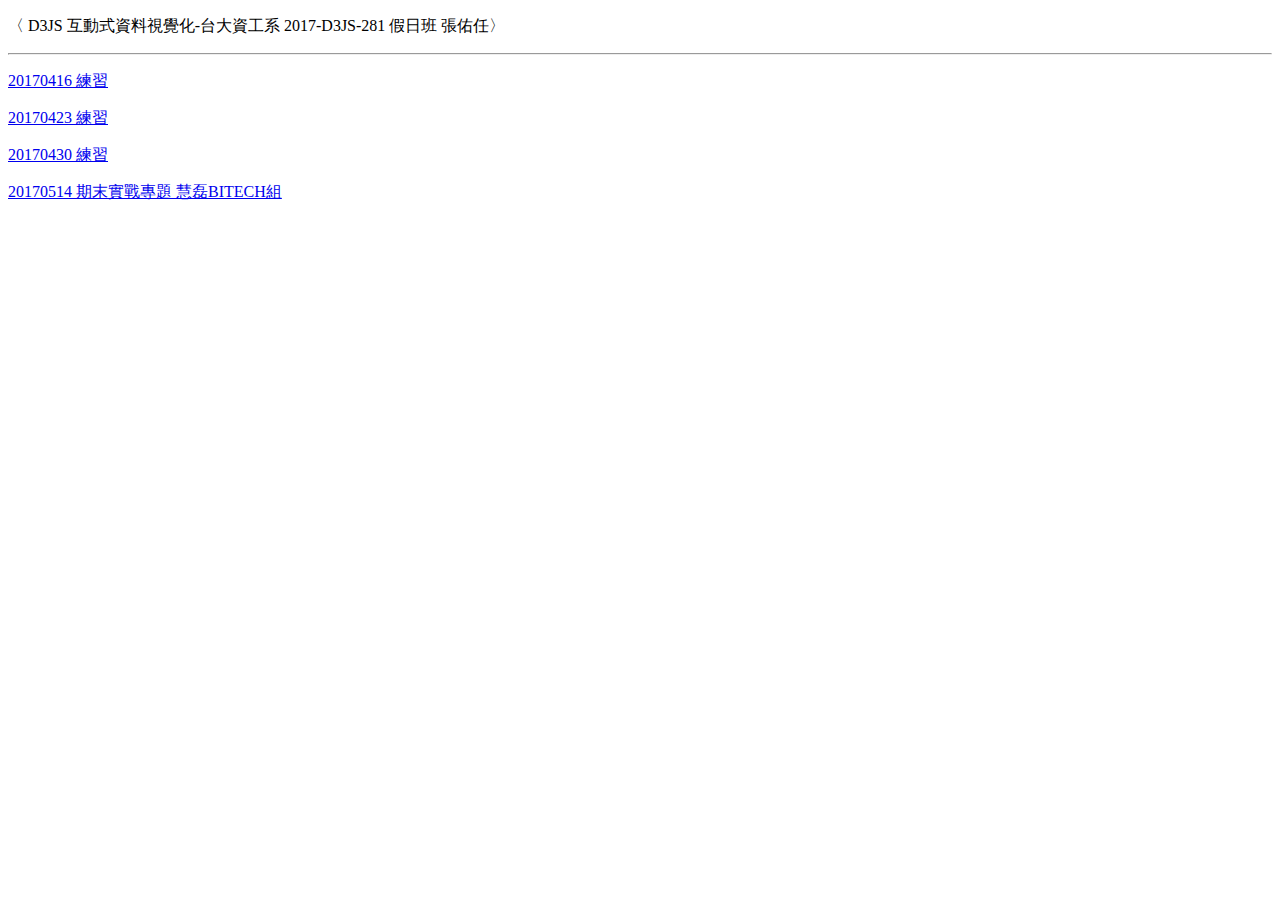
<file: index.html>
<!doctype html>
<html>

<head>
    <meta charset="UTF-8">
    <title>D3 Course</title>
    <link rel="stylesheet" type="text/css" href="main.css">
</head>

<body>
   <p>
       〈 D3JS 互動式資料視覺化-台大資工系 2017-D3JS-281 假日班 張佑任〉
   </p>

<hr>

   <p>
       <a href="ex01.html">20170416 練習</a>
   </p>

   <p>
       <a href="ex02.html">20170423 練習</a>
   </p>

   <p>
       <a href="ex03.html">20170430 練習</a>
   </p>

   <p>
       <a href="Final.html">20170514 期末實戰專題 慧磊BITECH組</a>
   </p>

</body>

</html>
</file>
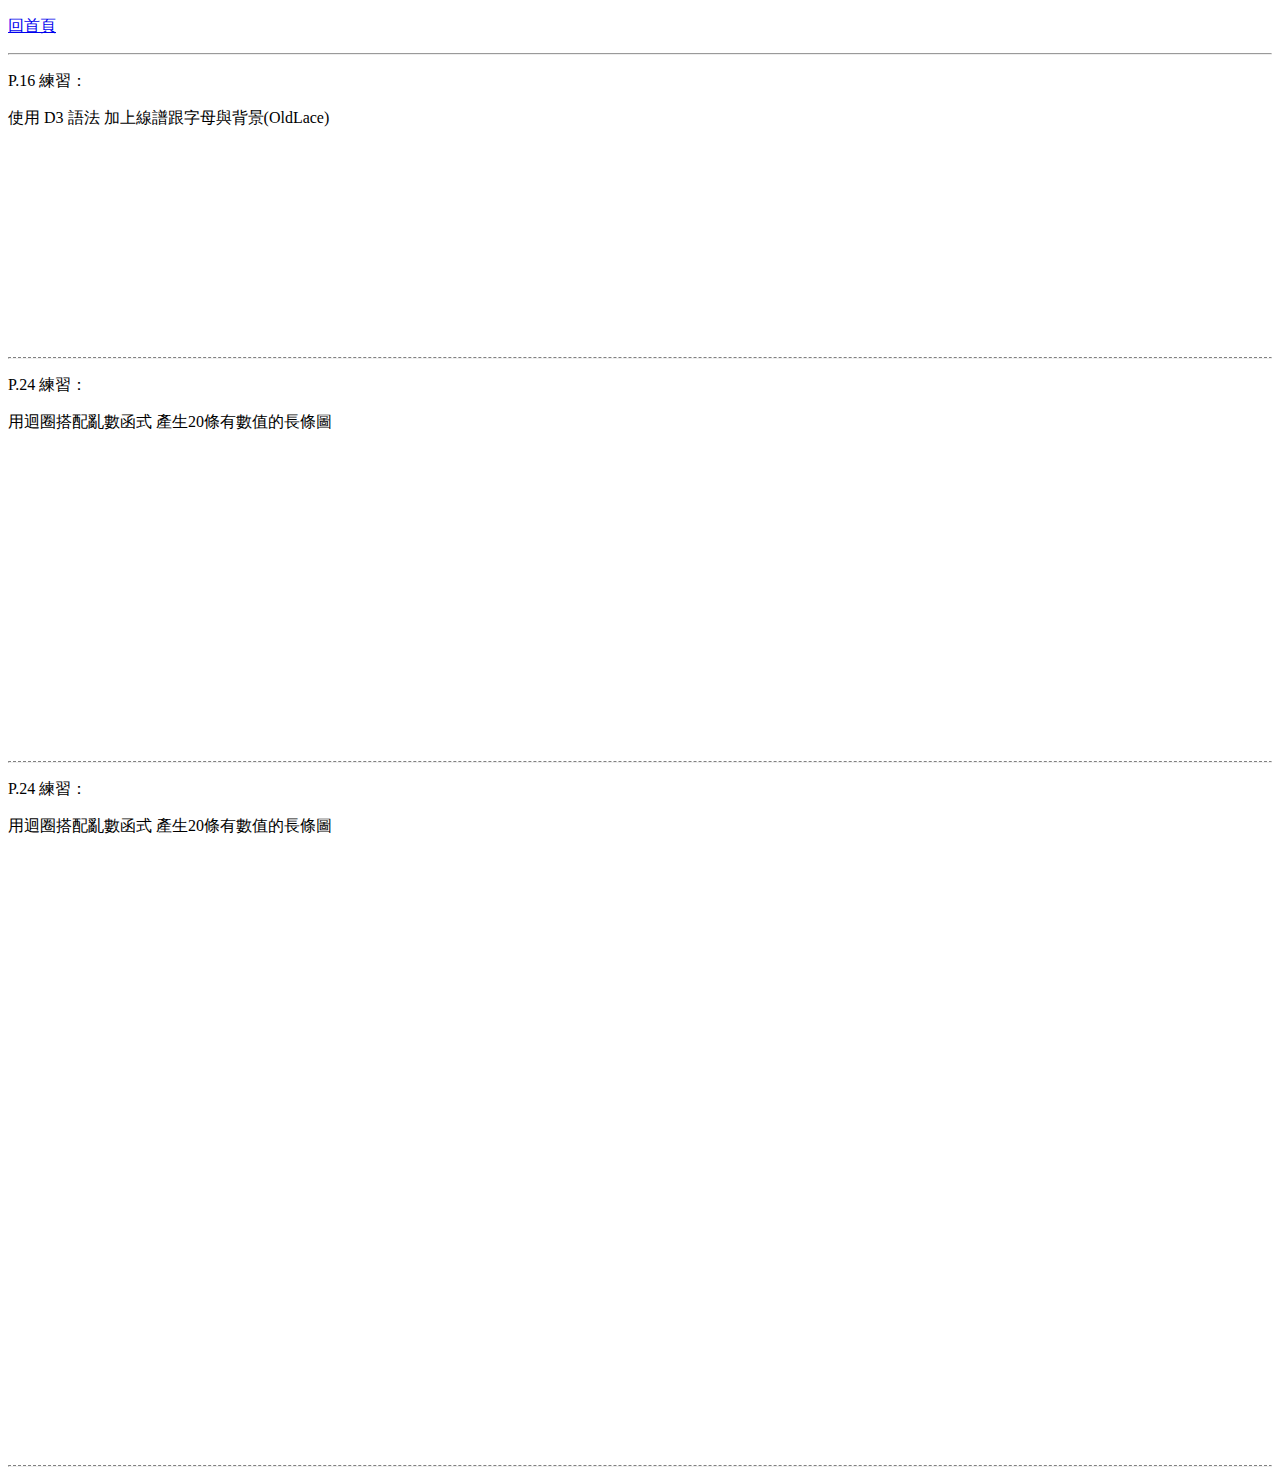
<file: ex02.html>
<!doctype html>
<html>
<head>
    <meta charset="UTF-8">
    <title>D3 Course</title>
    <script src="https://d3js.org/d3.v3.min.js">
//    <script src="d3.js">
    </script>
    
</head>
<body>
    <p><a href="index.html">回首頁</a></p>

<hr>
    <p>P.16 練習：</p>
    <p>使用 D3 語法 加上線譜跟字母與背景(OldLace)</p>
    
    <svg width="300" height="200" id="svg1"></svg>
    
    <script>        
        d3.select("#svg1")
          .append("rect")
          .attr({
            "x":0,
            "y":0,
            "width":300,
            "height":200,
            "fill":"#FDF5E6"
          });
        
        for(var i=0; i<5; i=i+1){
            d3.select("#svg1")
              .append("rect")
              .attr({
                "x":0,
                "y":45+30*i,
                "width":300,
                "height":2
            });
        }

        d3.select("#svg1")
          .append("circle")
          .attr({
            "cx":150,
            "cy":120,
            "r":15
          });
        
        d3.select("#svg1")
          .append("rect")
          .attr({
            "x":160,
            "y":45,
            "width":5,
            "height":78
          });
        
        d3.select("#svg1")
          .append("text")
          .attr({
            "x":140,
            "y":200,
            "font-size":40
          }).text("A");
    </script>

<hr style="border-top:1px dashed">

    <p>P.24 練習：</p>
    <p>用迴圈搭配亂數函式 產生20條有數值的長條圖</p>
    
    <svg width="800" height="300" id="svg2"></svg>
    
    <script>
        var random = function(N,M){N=N+1;
            return Math.floor(Math.random()*(M-N+1)+N);
        }
        
        for(var i=0; i<20; i=i+1){
            var num=random(20,300);
            
            d3.select("#svg2")
              .append("rect")
              .attr({
                "x":10,
                "y":10+12*i,
                "width":num,
                "height":10,
                "fill":"red"
            });
            
            d3.select("#svg2")
              .append("text")
              .attr({
                "x":10+num+15,
                "y":10+12*i+8,
                "font-size":9
            }).text(num);
        }
    </script>

<hr style="border-top:1px dashed">

    <p>P.24 練習：</p>
    <p>用迴圈搭配亂數函式 產生20條有數值的長條圖</p>
        
    <svg width="800" height="600" id="svg3"></svg>
    
    <script>
        var random = function(N,M){N=N+1;
            return Math.floor(Math.random()*(M-N+1)+N);
        }
        
        var points = "10,10 ";
        
        for(var i=0; i<20; i=i+1){
            var num=random(20,300);
            
            points = points+(10+num)+","+(10+12*i)+" ";
            
            d3.select("#svg3")
              .append("circle")
              .attr({
                "cx":10+num,
                "cy":10+12*i,
                "r":4,
                "fill":"red"
            });
            
            d3.select("#svg3")
              .append("text")
              .attr({
                "x":10+num+15,
                "y":10+12*i+8,
                "font-size":9
            }).text(num);
        }
        
        points = points+"10,"+(10+12*20);
        
        d3.select("#svg3")
          .append("polyline")
          .attr({
            "points":points,
            "stroke":"black",
            "fill":"rgba(0,0,0,0)"
         });
        
        console.log(points);

    </script>
    
<hr style="border-top:1px dashed">
    
</body>
</html>
</file>
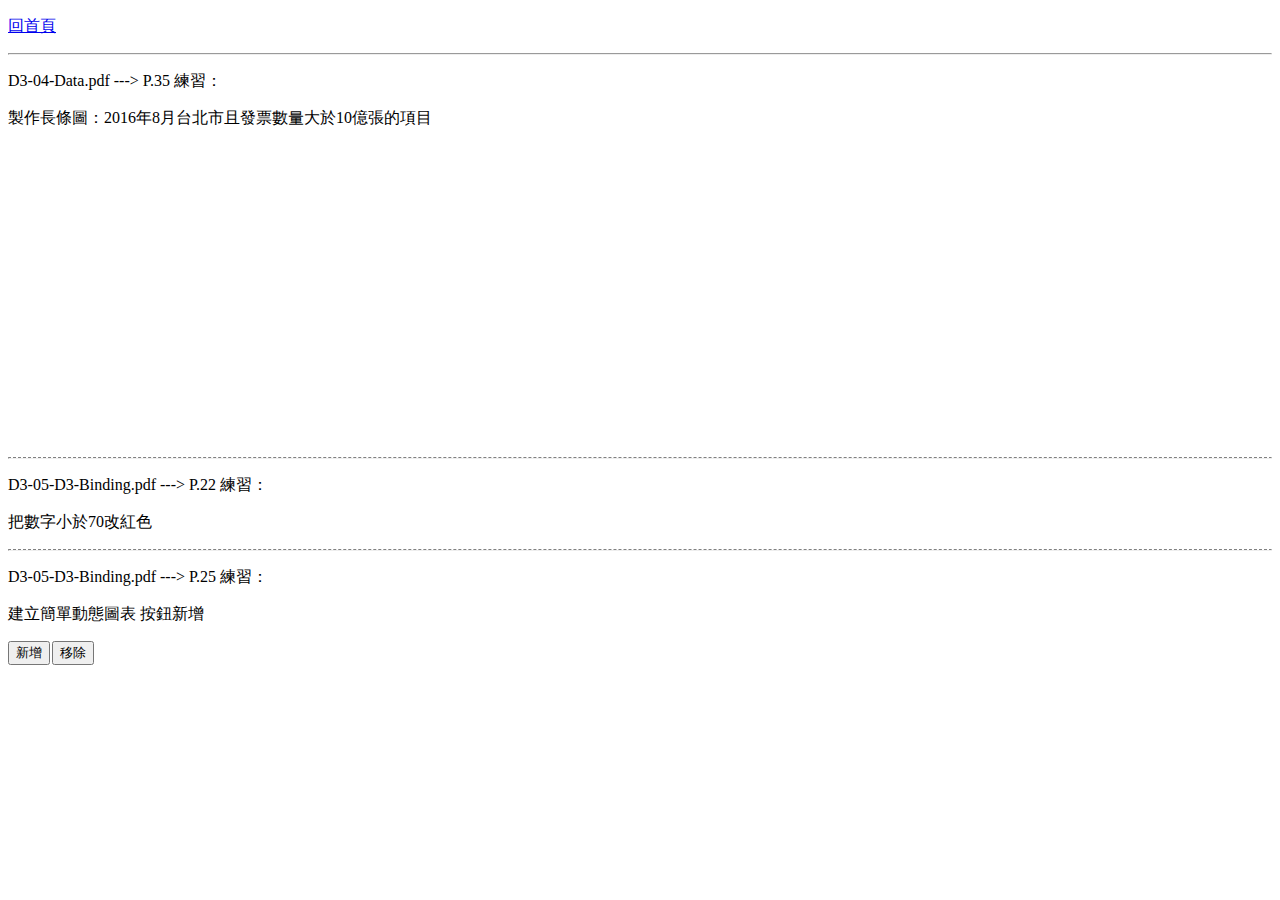
<file: ex03.html>
<!doctype html>
<html>
<head>
    <meta charset="UTF-8">
    <title>d3-start</title>
    <script src="https://d3js.org/d3.v3.js"></script>
    <style>
        div{
            font-size: 7px;
        }
    </style>
</head>
<body>
    <p><a href="index.html">回首頁</a></p>

<hr>
    <p>D3-04-Data.pdf ---> P.35 練習：</p>
    <p>製作長條圖：2016年8月台北市且發票數量大於10億張的項目</p>
    
    <svg width="900" height="300" id="svg1"></svg>
   
    <script>
       d3.json("invoice-taipei.json", function(dataSet){
           var svg = d3.select("#svg1");
           var fDataSet = dataSet.filter(function(d){
               return d.amount > 1000000000 && d.date === "2016/8/1" && d.cid==="A";
           })
           for(var i=0; i<fDataSet.length; i++){
              svg.append("text")
                 .attr({
                  "x":30,
                  "y":50+20*i
                 })
                 .text(fDataSet[i].industry);

              svg.append("rect")
                 .attr({
                  "x":300,
                  "y":40+20*i,
                  "width":fDataSet[i].amount/100000000,
                  "height":16,
                  "fill":"red"
                 });
           }
       });
    </script>
    
<hr style="border-top:1px dashed">

    <p>D3-05-D3-Binding.pdf ---> P.22 練習：</p>
    <p>把數字小於70改紅色</p>
    
    <script>
        var arr = [85, 60, 99, 49, 77, 82];
        
        bind(arr);
        render();
        
        function bind(data){
            var selection = d3.select("body")
                              .selectAll("div")
                              .data(data);
            selection.enter().append("div");
            selection.exit().remove();
        }
        function render(){
            d3.selectAll("div")
              .style({"font-size":"20px",
                      "color":function(d){
                                if(d<70){
                                    return "red";
                                }
                              }
                     })
              .text(function(d,i){
                return (i + 1) + ":" + d;
              })
        }    
    </script>
    
<hr style="border-top:1px dashed">

    <p>D3-05-D3-Binding.pdf ---> P.25 練習：</p>
    <p>建立簡單動態圖表 按鈕新增</p>
    
    <svg2></svg2>
    <div>
        <input type="button" value="新增" onclick="update()">
        <input type="button" value="移除" onclick="update_remove()">
    </div>
    
    <script>
        var arr = [85, 60, 99, 49, 77, 82, 60, 77, 88];     
        var w = 900, h = 300, p = 100;

        svg();
        bind();
        render();
        
        console.log(d3.selectAll("div"));
        
        function svg(){
            d3.select("svg2").append("svg").attr({
                id: "svg2",
                width: w,
                height: h
            });
        }
        
        function bind(){
//          Rect -----------------------------------
            var selection = d3.select("#svg2")
                              .selectAll("rect")
                              .data(arr);
            
            selection.enter()
                     .append("rect"); 
            
            selection.exit().remove();
            
//          Text-----------------------------------
            var selection_text = d3.select("#svg2")
                                   .selectAll("text")
                                   .data(arr);
            
            selection_text.enter()
                          .append("text"); 
            
            selection_text.exit()
                          .remove();            
        }
        
        function render(){
            
            d3.select("#svg2")
              .selectAll("rect")
              .attr({
                x: function(d,i){
                    return p+(40+2)*i;
                   },
                y:function(d,i){
                    return h-p-d;
                   },
                width: 40,
                height: function(d,i){
                            return d;
                        },
                fill: function(d,i){
                         if(d<70){
                            return "red";
                         }
                         else{
                            return "lightgreen";
                         }
                      }
              });
            
            d3.select("#svg2")
              .selectAll("text")
              .attr({
                x:function(d,i){
                    return p+(40+2)*i+10;
                  },
                y:function(d,i){
                    return h-p+20;
                  }
              }).text(function(d){
                        return d;
                      })
        }
        
        var random = function(N,M){
            return Math.floor(Math.random()*(M-N+1) + N);
        }
        
        function update(){
            var num = random(10,100);
            arr.push(num);
            bind();
            render();            
        }
        
        function update_remove(){
            arr.shift();
            bind();
            render();            
        }
        
    </script>

</body>
</html>
</file>
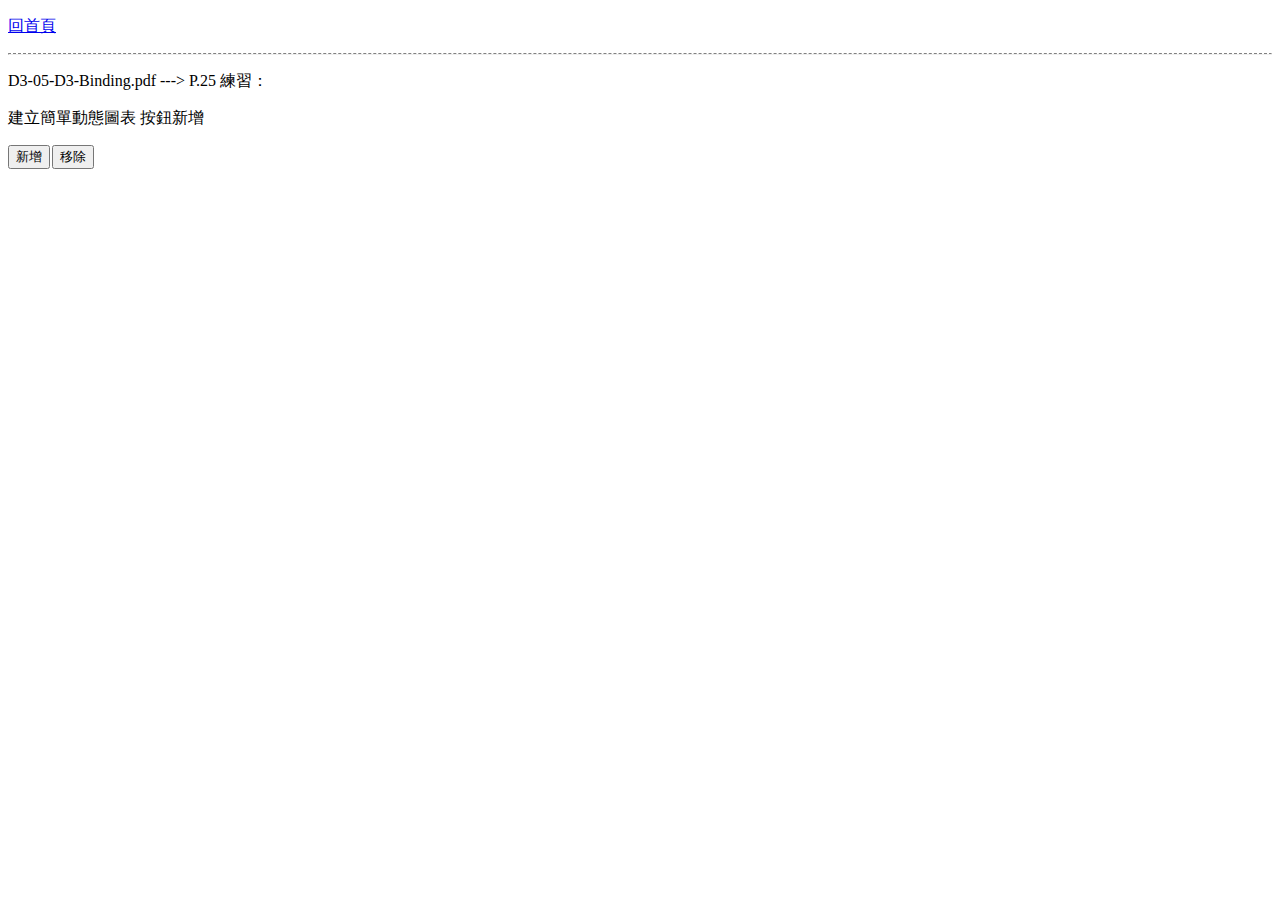
<file: ex04.html>
<!doctype html>
<html>
<head>
    <meta charset="UTF-8">
    <title>d3-start</title>
    <script src="https://d3js.org/d3.v3.js"></script>
    <style>
        div{
            font-size: 7px;
        }
    </style>
</head>
<body>
    <p><a href="index.html">回首頁</a></p>


    
<hr style="border-top:1px dashed">

    <p>D3-05-D3-Binding.pdf ---> P.25 練習：</p>
    <p>建立簡單動態圖表 按鈕新增</p>
    
    <svg2></svg2>
    <div>
        <input type="button" value="新增" onclick="update()">
        <input type="button" value="移除" onclick="update_remove()">
    </div>
    
    <script>
        var arr = [85, 60, 99, 49, 77, 82, 60, 77, 88];     
        var w = 800, h = 400, p = 100;
        
        svg();
        bind();
        render();
        
        console.log(d3.selectAll("div"));
        
        function svg(){
            d3.select("svg2").append("svg").attr({
                id: "svg2",
                width: w,
                height: h
            });
        }
        
        function bind(){
//          Rect -----------------------------------
            var selection = d3.select("#svg2")
                              .selectAll("rect")
                              .data(arr);
            
            selection.enter()
                     .append("rect"); 
            
            selection.exit().remove();
            
//          Text-----------------------------------
            var selection_text = d3.select("#svg2")
                                   .selectAll("text")
                                   .data(arr);
            
            selection_text.enter()
                     .append("text"); 
            
            selection_text.exit().remove();            
        }
        
        function render(){
            
            d3.select("#svg2").selectAll("rect")
              .attr({
                x: function(d,i){
                    return p+(40+2)*i;
                   },
                y:function(d,i){
                    return h-p-d;
                   },
                width: 40,
                height: function(d,i){
                            return d;
                        },
                fill: function(d,i){
                         if(d<70){
                            return "red";
                         }
                         else{
                            return "lightgreen";
                         }
                      }
              });
            
            d3.select("#svg2").selectAll("text")
              .attr({
                x:function(d,i){
                    return p+(40+2)*i+10;
                  },
                y:function(d,i){
                    return h-p+20;
                  }
              }).text(function(d){
                        return d;
                      })
        }
        
        var random = function(N,M){
            return Math.floor(Math.random()*(M-N+1) + N);
        }
        
        function update(){
            var num = random(10,100);
            arr.push(num);
            bind();
            render();            
        }
        
        function update_remove(){
            arr.shift();
            bind();
            render();            
        }
        
    </script>

</body>
</html>
</file>
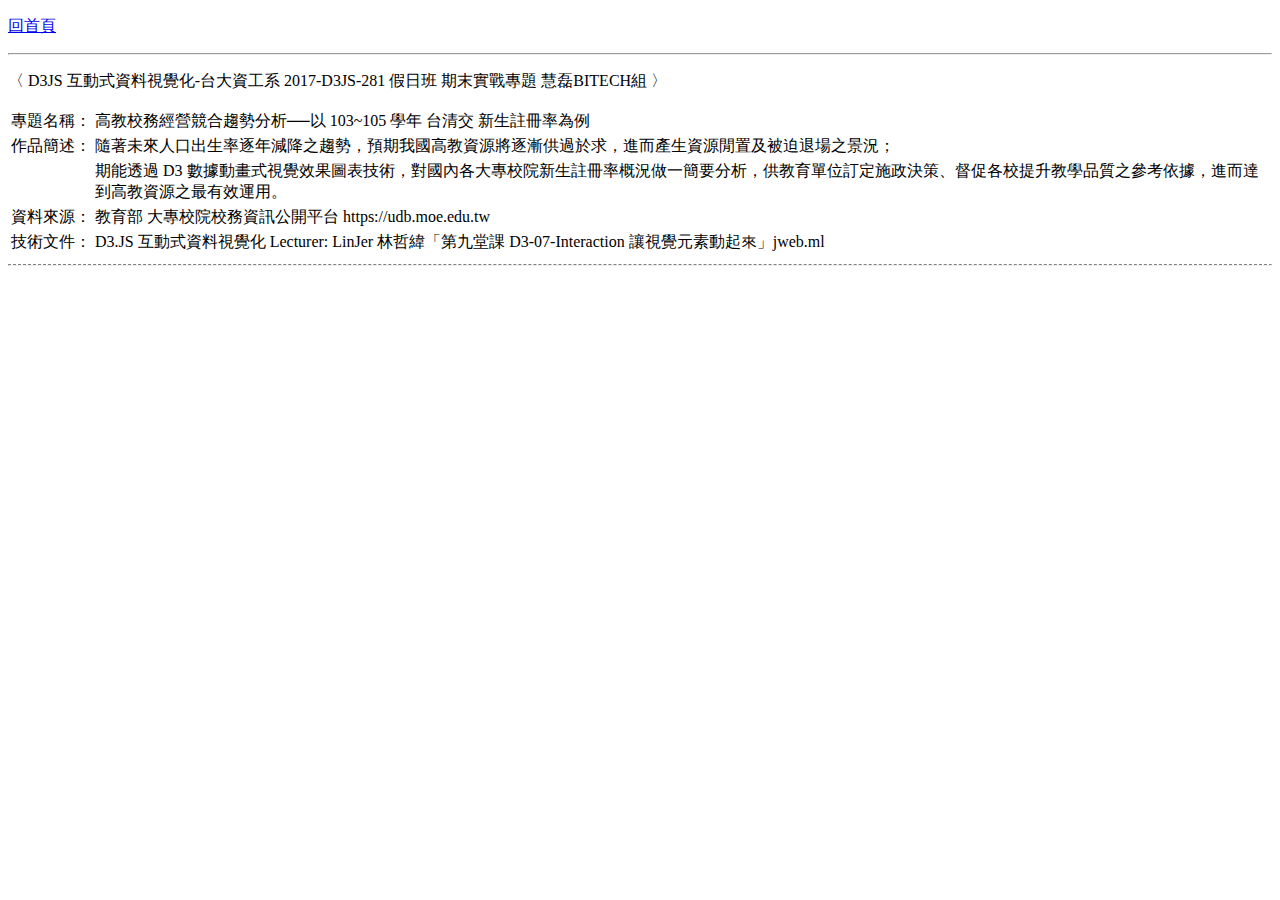
<file: Final.html>
<!doctype html>
<html>

<head>

    <meta charset="UTF-8">
    
    <title>D3 Course</title>
    
    <script src="https://d3js.org/d3.v3.min.js"></script>
    
    <style type="text/css">
        svg{font-family: "Helvetica Neue", Helvetica;}
            .line{
              fill: none;
              stroke: #000;
              stroke-width: 2px;
            }
    </style>

</head>

<body>
   
    <p><a href="index.html">回首頁</a></p>

<hr>
    <p>〈 D3JS 互動式資料視覺化-台大資工系 2017-D3JS-281 假日班 期末實戰專題 慧磊BITECH組 〉</p>
    <table>
    <tr>
        <td>專題名稱：</td>
        <td>高教校務經營競合趨勢分析──以 103~105 學年 台清交 新生註冊率為例</td>
    </tr>
    <tr>
        <td>作品簡述：</td>
        <td>隨著未來人口出生率逐年減降之趨勢，預期我國高教資源將逐漸供過於求，進而產生資源閒置及被迫退場之景況；</td>
    </tr>
    <tr>
        <td>　　　　　</td>
        <td>期能透過 D3 數據動畫式視覺效果圖表技術，對國內各大專校院新生註冊率概況做一簡要分析，供教育單位訂定施政決策、督促各校提升教學品質之參考依據，進而達到高教資源之最有效運用。</td>
    </tr>
    <tr>
        <td>資料來源：</td>
        <td>教育部 大專校院校務資訊公開平台 https://udb.moe.edu.tw</td>
    </tr>
    <tr>
        <td>技術文件：</td>
        <td>D3.JS 互動式資料視覺化 Lecturer: LinJer 林哲緯「第九堂課 D3-07-Interaction 讓視覺元素動起來」jweb.ml</td>
    </tr>
    </table>

<hr style="border-top:1px dashed">

    <script>

    var m = [20, 20, 30, 20],
        w = 1200 - m[1] - m[3],
        h = 500 - m[0] - m[2];

    var x,
        y,
        duration = 1500,
        delay = 1000;

    var color = d3.scale.category20c();

    var svg = d3.select("body").append("svg")
                .attr("width", w + m[1] + m[3])
                .attr("height", h + m[0] + m[2])
                .append("g")
                .attr("transform", "translate(" + m[3] + "," + m[0] + ")");

    var students,
        Schools;

    // A line generator, for the dark stroke.
    var line = d3.svg.line()
                 .interpolate("basis")
                 .x(function(d) { return x(d.Year); })
                 .y(function(d) { return y(d.Registration); });

    // A axis generator, for the dark stroke.
    var axis = d3.svg.line()
                 .interpolate("basis")
                 .x(function(d) { return x(d.Year); })
                 .y(h);

    // A area generator, for the dark stroke.
    var area = d3.svg.area()
                 .interpolate("basis")
                 .x(function(d) { return x(d.Year); })
                 .y1(function(d) { return y(d.Registration); });

    d3.csv("students.csv", function(data) {
      var parse = d3.time.format("%b %Y").parse;

      // Nest students values by school.
      Schools = d3.nest()
                  .key(function(d) { return d.School; })
                  .entries(students = data);

      // Parse dimension and measure. We assume values are sorted by year.
      // Also compute the maximum registration per school, needed for the y-domain.
      Schools.forEach(function(s) {
            s.values.forEach(function(d) { d.Year = parse(d.Year); d.Registration = +d.Registration; });
            s.maxRegistration = d3.max(s.values, function(d) { return d.Registration; });
            s.sumRegistration = d3.sum(s.values, function(d) { return d.Registration; });
      });

      // Sort by maximum registration, descending.
      Schools.sort(function(a, b) { return b.maxRegistration - a.maxRegistration; });

      var g = svg.selectAll("g")
                 .data(Schools)
                 .enter().append("g")
                 .attr("class", "School");

      setTimeout(lines, duration);
    });

    function lines() {
      x = d3.time.scale().range([0, w - 60]);
      y = d3.scale.linear().range([h / 4 - 20, 0]);

      // Compute the minimum and maximum year across schools.
      x.domain([
        d3.min(Schools, function(d) { return d.values[0].Year; }),
        d3.max(Schools, function(d) { return d.values[d.values.length - 1].Year; })
      ]);

      var g = svg.selectAll(".School")
                 .attr("transform", function(d, i) { return "translate(0," + (i * h / 4 + 10) + ")"; });

      g.each(function(d) {
        var e = d3.select(this);

        e.append("path")
         .attr("class", "line");

        e.append("circle")
         .attr("r", 5)
         .style("fill", function(d) { return color(d.key); })
         .style("stroke", "#000")
         .style("stroke-width", "2px");

        e.append("text")
         .attr("x", 12)
         .attr("dy", ".31em")
         .text(d.key);
      });

      function draw(k) {
        g.each(function(d) {
          var e = d3.select(this);
          y.domain([0, d.maxRegistration]);

          e.select("path")
           .attr("d", function(d) { return line(d.values.slice(0, k + 1)); });

          e.selectAll("circle, text")
           .data(function(d) { return [d.values[k], d.values[k]]; })
           .attr("transform", function(d) { return "translate(" + x(d.Year) + "," + y(d.Registration) + ")"; });
        });
      }

      var k = 1, n = Schools[0].values.length;
      d3.timer(function() {
            draw(k);
            if ((k += 2) >= n - 1) {
                  draw(n - 1);
                  setTimeout(horizons, delay);
                  return true;
            }
      });
    }

    function horizons() {
      svg.insert("defs", ".School")
         .append("clipPath")
         .attr("id", "clip")
         .append("rect")
         .attr("width", w)
         .attr("height", h / 4 - 20);

      var color = d3.scale.ordinal()
                    .range(["#c6dbef", "#9ecae1", "#5f88d4"]);

      var g = svg.selectAll(".School")
                 .attr("clip-path", "url(#clip)");

      area.y0(h / 4 - 20);

      g.select("circle").transition()
       .duration(duration)
       .attr("transform", function(d) { return "translate(" + (w - 60) + "," + (-h / 4) + ")"; })
       .remove();

      g.select("text").transition()
       .duration(duration)
       .attr("transform", function(d) { return "translate(" + (w - 60) + "," + (h / 4 - 30) + ")"; })
       .attr("dy", "0em");

      g.each(function(d) {
        y.domain([0, d.maxRegistration]);

        d3.select(this).selectAll(".area")
          .data(d3.range(3))
          .enter().insert("path", ".line")
          .attr("class", "area")
          .attr("transform", function(d) { return "translate(0," + (d * (h / 4 - 20)) + ")"; })
          .attr("d", area(d.values))
          .style("fill", function(d, i) { return color(i); })
          .style("fill-opacity", 1e-6);

        y.domain([0, d.maxRegistration / 3]);

        d3.select(this).selectAll(".line").transition()
          .duration(duration)
          .attr("d", line(d.values))
          .style("stroke-opacity", 1e-6);

        d3.select(this).selectAll(".area").transition()
          .duration(duration)
          .style("fill-opacity", 1)
          .attr("d", area(d.values))
          .each("end", function() { d3.select(this).style("fill-opacity", null); });
      });

      setTimeout(areas, duration + delay);
    }

    function areas() {
      var g = svg.selectAll(".School");

      axis.y(h / 4 - 21);

      g.select(".line")
       .attr("d", function(d) { return axis(d.values); });

      g.each(function(d) {
        y.domain([0, d.maxRegistration]);

        d3.select(this).select(".line").transition()
          .duration(duration)
          .style("stroke-opacity", 1)
          .each("end", function() { d3.select(this).style("stroke-opacity", null); });

        d3.select(this).selectAll(".area")
          .filter(function(d, i) { return i; })
          .transition()
          .duration(duration)
          .style("fill-opacity", 1e-6)
          .attr("d", area(d.values))
          .remove();

        d3.select(this).selectAll(".area")
          .filter(function(d, i) { return !i; })
          .transition()
          .duration(duration)
          .style("fill", color(d.key))
          .attr("d", area(d.values));
      });

      svg.select("defs").transition()
         .duration(duration)
         .remove();

      g.transition()
       .duration(duration)
       .each("end", function() { d3.select(this).attr("clip-path", null); });

      setTimeout(stacked, duration + delay);
    }

    function stacked() {
      var stack = d3.layout.stack()
                    .values(function(d) { return d.values; })
                    .x(function(d) { return d.Year; })
                    .y(function(d) { return d.Registration; })
                    .out(function(d, y0, y) { d.Registration0 = y0; })
                    .order("reverse");

      stack(Schools);

      y.domain([0, d3.max(Schools[0].values.map(function(d) { return d.Registration + d.Registration0; }))])
       .range([h, 0]);

      line.y(function(d) { return y(d.Registration0); });

      area.y0(function(d) { return y(d.Registration0); })
          .y1(function(d) { return y(d.Registration0 + d.Registration); });

      var t = svg.selectAll(".School").transition()
                 .duration(duration)
                 .attr("transform", "translate(0,0)")
                 .each("end", function() { d3.select(this).attr("transform", null); });

      t.select("path.area")
       .attr("d", function(d) { return area(d.values); });

      t.select("path.line")
       .style("stroke-opacity", function(d, i) { return i < 3 ? 1e-6 : 1; })
       .attr("d", function(d) { return line(d.values); });

      t.select("text")
       .attr("transform", function(d) { d = d.values[d.values.length - 1]; return "translate(" + (w - 60) + "," + y(d.Registration / 2 + d.Registration0) + ")"; });

      setTimeout(stream, duration + delay);
    }

    function stream() {
      var stack = d3.layout.stack()
                    .values(function(d) { return d.values; })
                    .x(function(d) { return d.Year; })
                    .y(function(d) { return d.Registration; })
                    .out(function(d, y0, y) { d.Registration0 = y0; })
                    .order("reverse")
                    .offset("wiggle");

      stack(Schools);

      line.y(function(d) { return y(d.Registration0); });

      var t = svg.selectAll(".School").transition()
                 .duration(duration);

      t.select("path.area")
       .attr("d", function(d) { return area(d.values); });

      t.select("path.line")
       .style("stroke-opacity", 1e-6)
       .attr("d", function(d) { return line(d.values); });

      t.select("text")
       .attr("transform", function(d) { d = d.values[d.values.length - 1]; return "translate(" + (w - 60) + "," + y(d.Registration / 2 + d.Registration0) + ")"; });

      setTimeout(overlapp, duration + delay);
    }

    function overlapp() {
      var g = svg.selectAll(".School");

      line.y(function(d) { return y(d.Registration0 + d.Registration); });

      g.select(".line")
       .attr("d", function(d) { return line(d.values); });

      y.domain([0, d3.max(Schools.map(function(d) { return d.maxRegistration; }))])
       .range([h, 0]);

      area.y0(h)
          .y1(function(d) { return y(d.Registration); });

      line.y(function(d) { return y(d.Registration); });

      svg.append("line")
         .attr("class", "line")
         .attr("x1", 0)
         .attr("x2", w - 60)
         .attr("y1", h)
         .attr("y2", h)
         .style("stroke-opacity", 1e-6)
         .transition()
         .duration(duration)
         .style("stroke-opacity", 1);

      setTimeout(group, duration + delay);
    }

    function group() {
      x = d3.scale.ordinal()
            .domain(Schools[0].values.map(function(d) { return d.Year; }))
            .rangeBands([0, w - 60], .1);

      var x1 = d3.scale.ordinal()
                 .domain(Schools.map(function(d) { return d.key; }))
                 .rangeBands([0, x.rangeBand()]);

      var g = svg.selectAll(".School");

      var t = g.transition()
               .duration(duration);

      t.select(".line")
       .style("stroke-opacity", 1e-6)
       .remove();

      t.select(".area")
       .style("fill-opacity", 1e-6)
       .remove();

      g.each(function(p, j) {
        d3.select(this).selectAll("rect")
            .data(function(d) { return d.values; })
            .enter().append("rect")
            .attr("x", function(d) { return x(d.Year) + x1(p.key); })
            .attr("y", function(d) { return y(d.Registration); })
            .attr("width", x1.rangeBand())
            .attr("height", function(d) { return h - y(d.Registration); })
            .style("fill", color(p.key))
            .style("fill-opacity", 1e-6)
            .transition()
            .duration(duration)
            .style("fill-opacity", 1);
      });

      setTimeout(bar, duration + delay);
    }

    function bar() {
      x.rangeRoundBands([0, w - 60], .1);

      var stack = d3.layout.stack()
                    .values(function(d) { return d.values; })
                    .x(function(d) { return d.Year; })
                    .y(function(d) { return d.Registration; })
                    .out(function(d, y0, y) { d.Registration0 = y0; })
                    .order("reverse");

      var g = svg.selectAll(".School");

      stack(Schools);

      y.domain([0, d3.max(Schools[0].values.map(function(d) { return d.Registration + d.Registration0; }))])
       .range([h, 0]);

      var t = g.transition()
               .duration(duration / 2);

      t.select("text")
       .delay(Schools[0].values.length * 10)
       .attr("transform", function(d) { d = d.values[d.values.length - 1]; return "translate(" + (w - 60) + "," + y(d.Registration / 2 + d.Registration0) + ")"; });

      t.selectAll("rect")
       .delay(function(d, i) { return i * 10; })
       .attr("y", function(d) { return y(d.Registration0 + d.Registration); })
       .attr("height", function(d) { return h - y(d.Registration); })
       .each("end", function() {
            d3.select(this)
              .style("stroke", "#fff")
              .style("stroke-opacity", 1e-6)
              .transition()
              .duration(duration / 2)
              .attr("x", function(d) { return x(d.Year); })
              .attr("width", x.rangeBand())
              .style("stroke-opacity", 1);
          });

      setTimeout(transpose, duration + Schools[0].values.length * 10 + delay);
    }

    function transpose() {
      x.domain(Schools.map(function(d) { return d.key; }))
       .rangeRoundBands([0, w], .2);

      y.domain([0, d3.max(Schools.map(function(d) { return d3.sum(d.values.map(function(d) { return d.Registration; })); }))]);

      var stack = d3.layout.stack()
                    .x(function(d, i) { return i; })
                    .y(function(d) { return d.Registration; })
                    .out(function(d, y0, y) { d.Registration0 = y0; });

      stack(d3.zip.apply(null, Schools.map(function(d) { return d.values; }))); // transpose!

      var g = svg.selectAll(".School");

      var t = g.transition()
               .duration(duration / 2);

      t.selectAll("rect")
       .delay(function(d, i) { return i * 10; })
       .attr("y", function(d) { return y(d.Registration0 + d.Registration) - 1; })
       .attr("height", function(d) { return h - y(d.Registration) + 1; })
       .attr("x", function(d) { return x(d.School); })
       .attr("width", x.rangeBand())
       .style("stroke-opacity", 1e-6);

      t.select("text")
       .attr("x", 0)
       .attr("transform", function(d) { return "translate(" + (x(d.key) + x.rangeBand() / 2) + "," + h + ")"; })
       .attr("dy", "1.31em")
       .each("end", function() { d3.select(this).attr("x", null).attr("text-anchor", "middle"); });

      svg.select("line").transition()
         .duration(duration)
         .attr("x2", w);

      setTimeout(pie,  duration / 2 + Schools[0].values.length * 10 + delay);
    }

    function pie() {
      var g = svg.selectAll(".School");

      g.selectAll("rect").remove();

      var pie = d3.layout.pie()
                  .value(function(d) { return d.sumRegistration; });

      var arc = d3.svg.arc();

      g.append("path")
       .style("fill", function(d) { return color(d.key); })
       .data(function() { return pie(Schools); })
       .transition()
       .duration(duration)
       .tween("arc", arcTween);

      g.select("text").transition()
       .duration(duration)
       .attr("dy", ".31em");

      svg.select("line").transition()
         .duration(duration)
         .attr("y1", 2 * h)
         .attr("y2", 2 * h)
         .remove();

      function arcTween(d) {
        var path = d3.select(this),
            text = d3.select(this.parentNode.appendChild(this.previousSibling)),
            x0 = x(d.data.key),
            y0 = h - y(d.data.sumRegistration);

        return function(t) {
          var r = h / 3.5 / Math.min(1, t + 1e-3),
              a = Math.cos(t * Math.PI / 2),
              xx = (-r + (a) * (x0 + x.rangeBand()) + (1 - a) * (w + h) / 2),
              yy = ((a) * h + (1 - a) * h / 2),
              f = {
                innerRadius: r - x.rangeBand() / (2 - a),
                outerRadius: r,
                startAngle: a * (Math.PI / 2 - y0 / r) + (1 - a) * d.startAngle,
                endAngle: a * (Math.PI / 2) + (1 - a) * d.endAngle
              };

          path.attr("transform", "translate(" + xx + "," + yy + ")");
          path.attr("d", arc(f));
          text.attr("transform", "translate(" + arc.centroid(f) + ")translate(" + xx + "," + yy + ")rotate(" + ((f.startAngle + f.endAngle) / 2 + 3 * Math.PI / 2) * 180 / Math.PI + ")");
        };
      }

      setTimeout(explode, duration + delay);
    }

    function explode() {
      var r0a = h / 2 - x.rangeBand() / 2,
          r1a = h / 2,
          r0b = 2 * h - x.rangeBand() / 2,
          r1b = 2 * h,
          arc = d3.svg.arc();

      svg.selectAll(".School path")
          .each(explode);

      function explode(d, i) {
        d.innerRadius = r0a;
        d.outerRadius = r1a;
        d3.select(this).transition()
          .duration(duration / 2)
          .tween("arc", divergence({
              innerRadius: r0b,
              outerRadius: r1b
            }));
      }

      function divergence(b) {
        return function(a) {
          var path = d3.select(this),
              text = d3.select(this.nextSibling),
              i = d3.interpolate(a, b);
          for (var key in b) a[key] = b[key]; // upYear data
          return function(t) {
            var a = i(t);
            path.attr("d", arc(a));
            text.attr("transform", "translate(" + arc.centroid(a) + ")translate(" + w / 2 + "," + h / 2 +")rotate(" + ((a.startAngle + a.endAngle) / 2 + 3 * Math.PI / 2) * 180 / Math.PI + ")");
          };
        }
      }

      setTimeout(function() {
        svg.selectAll("*").remove();
        svg.selectAll("g").data(Schools).enter().append("g").attr("class", "School");
        lines();
      }, duration);
    }

    </script>

</body>

</html>
</file>
<file: main.css>
blockquote {color:blue; background-color:gold;}
h1 {color:rgba(2, 2, 2, 255);}
strong {color: #00f; color: #f00;}

div {
    font-family: DFKai-SB, BiauKai,arial;
}

div{
    border: 1px solid green;
}

div {
    leber-spacing: 1em; line-height:2em;
}

td[colspan="2"] {
    font-size: 20px;
}
/* p {color:navy} */
</file>
